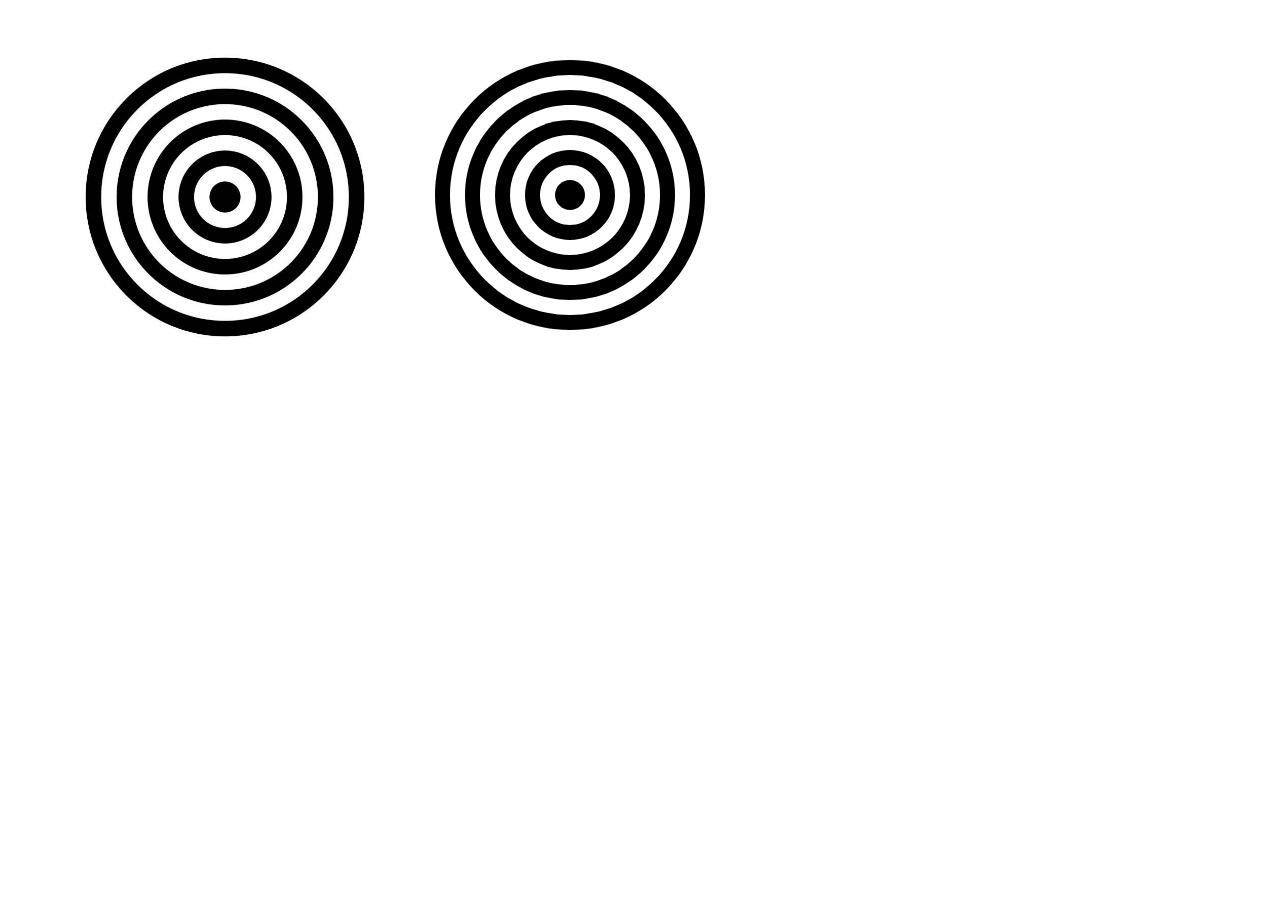
<file: tp1/index.html>
<!DOCTYPE html>
<html>
<head>
  <meta charset="utf-8">
  <meta name="viewport" content="width=device-width, initial-scale=1.0">

  <!-- PLEASE NO CHANGES BELOW THIS LINE (UNTIL I SAY SO) -->
  <script language="javascript" type="text/javascript" src="libraries/p5.min.js"></script>
  <script language="javascript" type="text/javascript" src="tp1.js"></script>
  <!-- OK, YOU CAN MAKE CHANGES BELOW THIS LINE AGAIN -->

  <style>
    body {
      padding: 0;
      margin: 0;
    }
  </style>
</head>

<body>
</body>
</html>
</file>
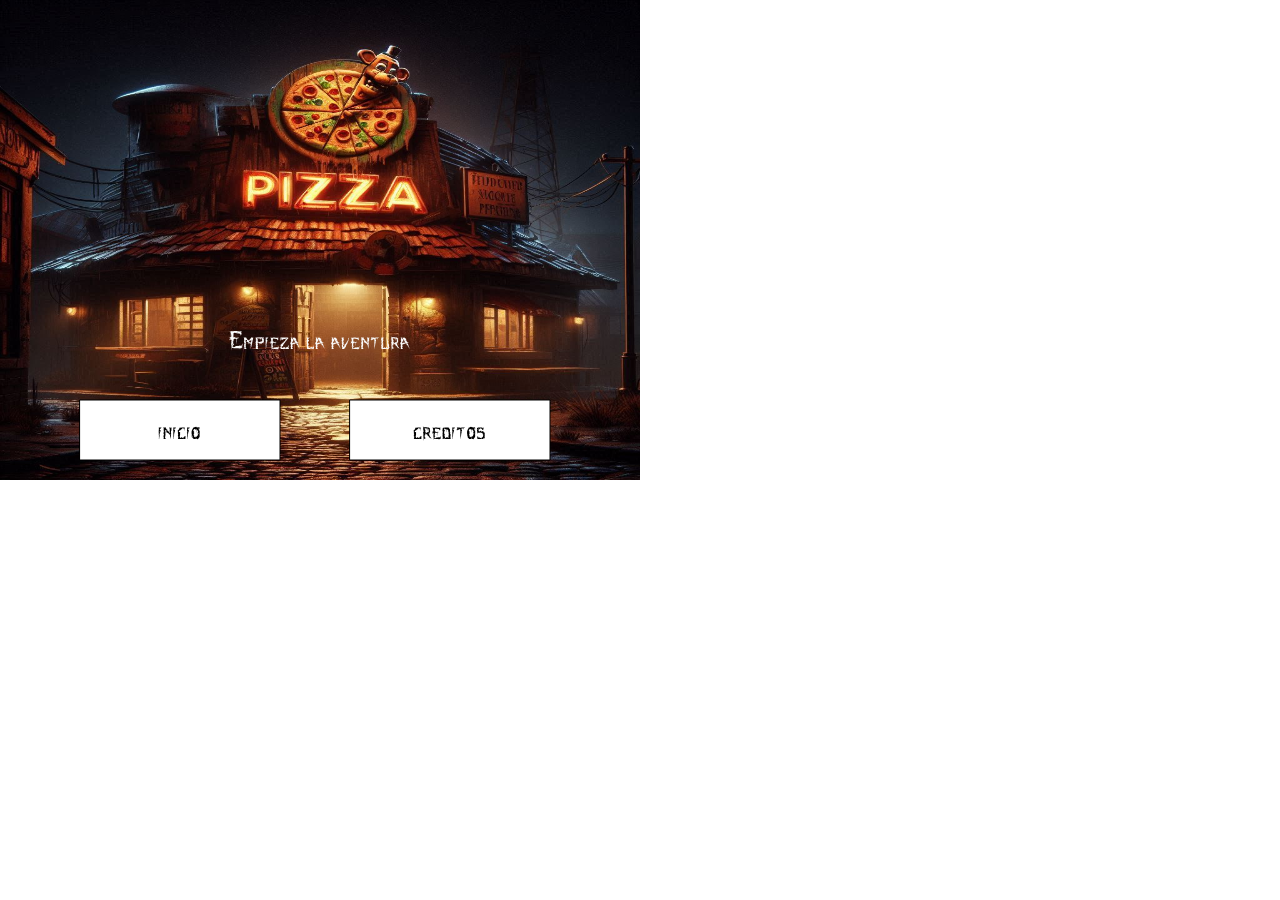
<file: tpfinalparte1/index.html>
<!DOCTYPE html>
<html>
<head>
  <meta charset="utf-8">
  <meta name="viewport" content="width=device-width, initial-scale=1.0">

  <!-- PLEASE NO CHANGES BELOW THIS LINE (UNTIL I SAY SO) -->
  <script language="javascript" type="text/javascript" src="libraries/p5.min.js"></script>
  <script language="javascript" type="text/javascript" src="libraries/p5.sound.min.js"></script>
  <script language="javascript" type="text/javascript" src="boton.js"></script>
  <script language="javascript" type="text/javascript" src="tpfinalparte1.js"></script>
  <!-- OK, YOU CAN MAKE CHANGES BELOW THIS LINE AGAIN -->

  <style>
    body {
      padding: 0;
      margin: 0;
    }
  </style>
</head>

<body>
</body>
</html>
</file>
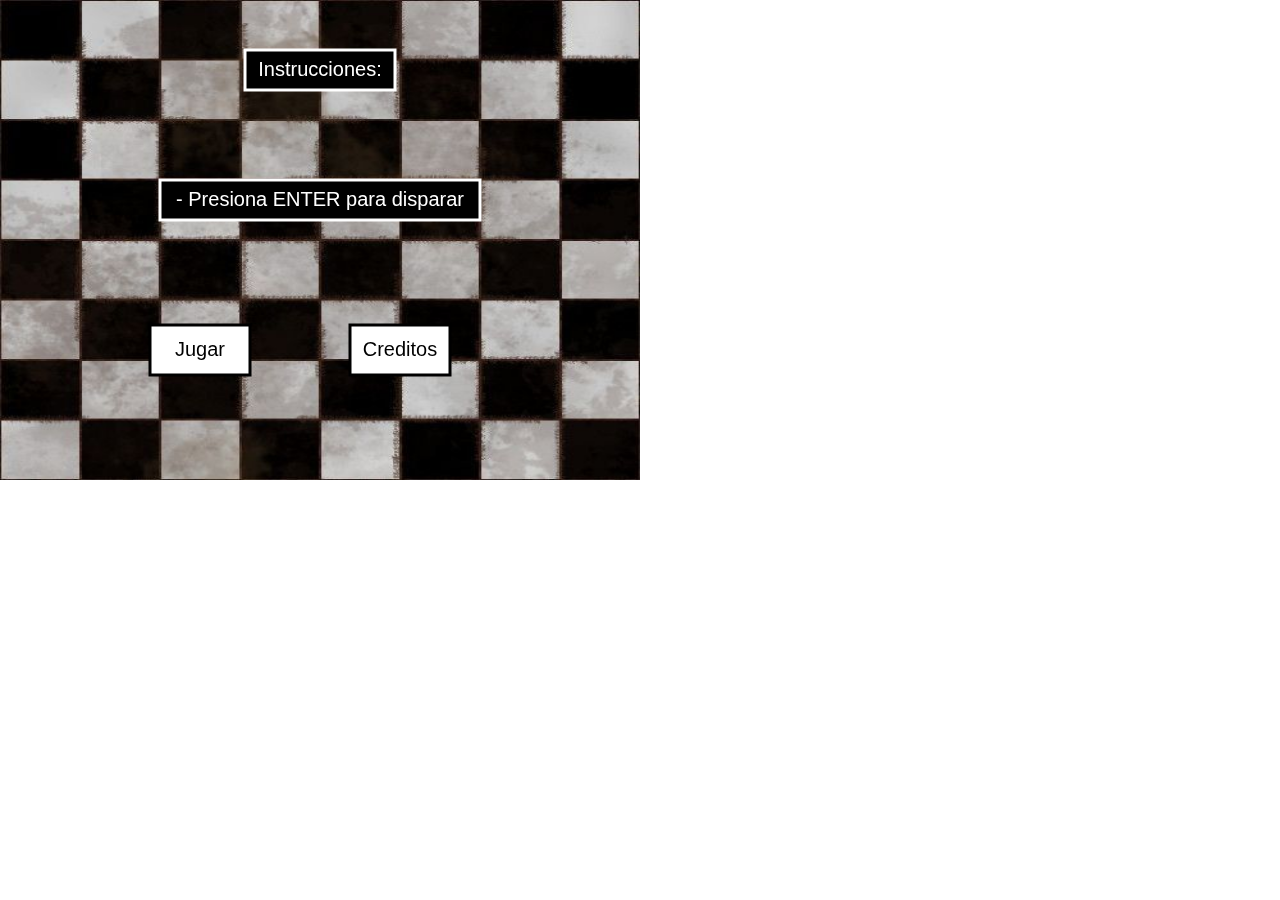
<file: tpfinalparte2/index.html>
<!DOCTYPE html>
<html>
<head>
  <meta charset="utf-8">
  <meta name="viewport" content="width=device-width, initial-scale=1.0">

  <!-- PLEASE NO CHANGES BELOW THIS LINE (UNTIL I SAY SO) -->
  <script language="javascript" type="text/javascript" src="libraries/p5.min.js"></script>
  <script language="javascript" type="text/javascript" src="libraries/p5.sound.min.js"></script>
  <script language="javascript" type="text/javascript" src="boton.js"></script>
  <script language="javascript" type="text/javascript" src="enemigo.js"></script>
  <script language="javascript" type="text/javascript" src="juego.js"></script>
  <script language="javascript" type="text/javascript" src="pantallas.js"></script>
  <script language="javascript" type="text/javascript" src="personaje.js"></script>
  <script language="javascript" type="text/javascript" src="principal.js"></script>
  <script language="javascript" type="text/javascript" src="tpfinalparte2.js"></script>
  <script language="javascript" type="text/javascript" src="bala.js"></script>
  <!-- OK, YOU CAN MAKE CHANGES BELOW THIS LINE AGAIN -->

  <style>
    body {
      padding: 0;
      margin: 0;
    }
  </style>
</head>

<body>
</body>
</html>
</file>
